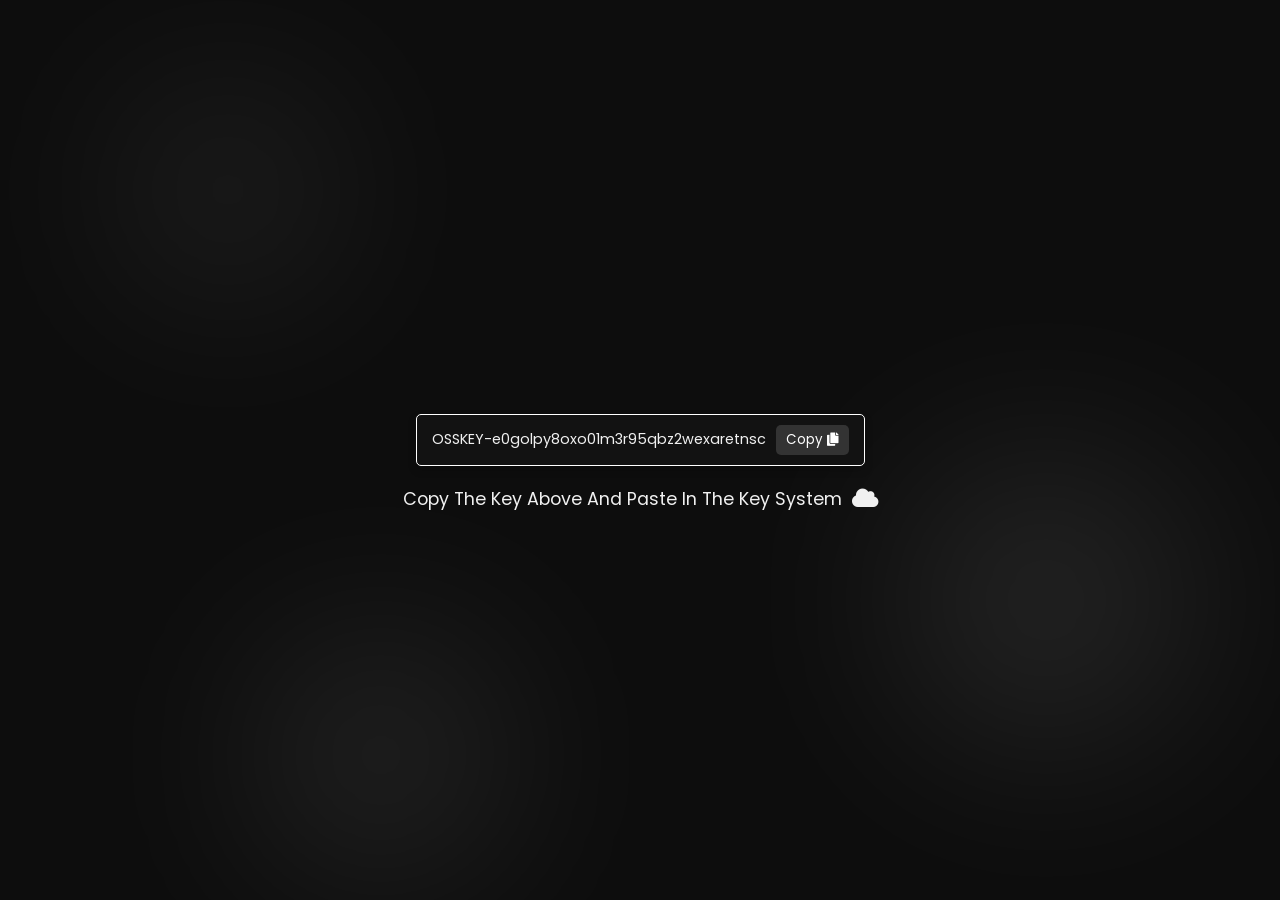
<file: Key.html>
<!DOCTYPE html>
<html lang="en">
<head>
    <meta charset="UTF-8">
    <meta name="viewport" content="width=device-width, initial-scale=1.0">
    <title>OSS Hub - Key</title>
    <link rel="stylesheet" href="https://cdnjs.cloudflare.com/ajax/libs/font-awesome/5.15.3/css/all.min.css">
    <link href="https://fonts.googleapis.com/css2?family=Poppins:wght@400;600&display=swap" rel="stylesheet">
    <link rel="stylesheet" href="style.css">
    <link rel="icon" href="favicon.ico" type="image/icon type">

    <meta property="og:title" content="OSS Hub - Key System">
    <meta property="og:description" content="Visit This Website To Get The Key For OSS Hub">
    <meta property="og:image" content="favicon.ico">
</head>
<body>
    <div class="background-blobs">
        <div></div>
        <div></div>
        <div></div>
    </div>

    <div id="codeContainer">
        <p class="blurred-text" id="codeText">
            OSSKEY-e0golpy8oxo01m3r95qbz2wexaretnsc
        </p>
        <button class="copybtn" onclick="copyToClipboard()">
            Copy <i class="fas fa-copy"></i>
        </button>
    </div>

    <p id="headerText">
        Copy The Key Above And Paste In The Key System
        <i class="fas fa-cloud"></i>
    </p>

    <script>
        function copyToClipboard() {
            const codeText = document.getElementById('codeText').textContent;
            const tempInput = document.createElement('input');
            tempInput.value = codeText;
            document.body.appendChild(tempInput);
            tempInput.select();
            document.execCommand('copy');
            document.body.removeChild(tempInput);
            alert('Copied to clipboard: ' + codeText);
        }
    </script>
</body>
</html>
</file>
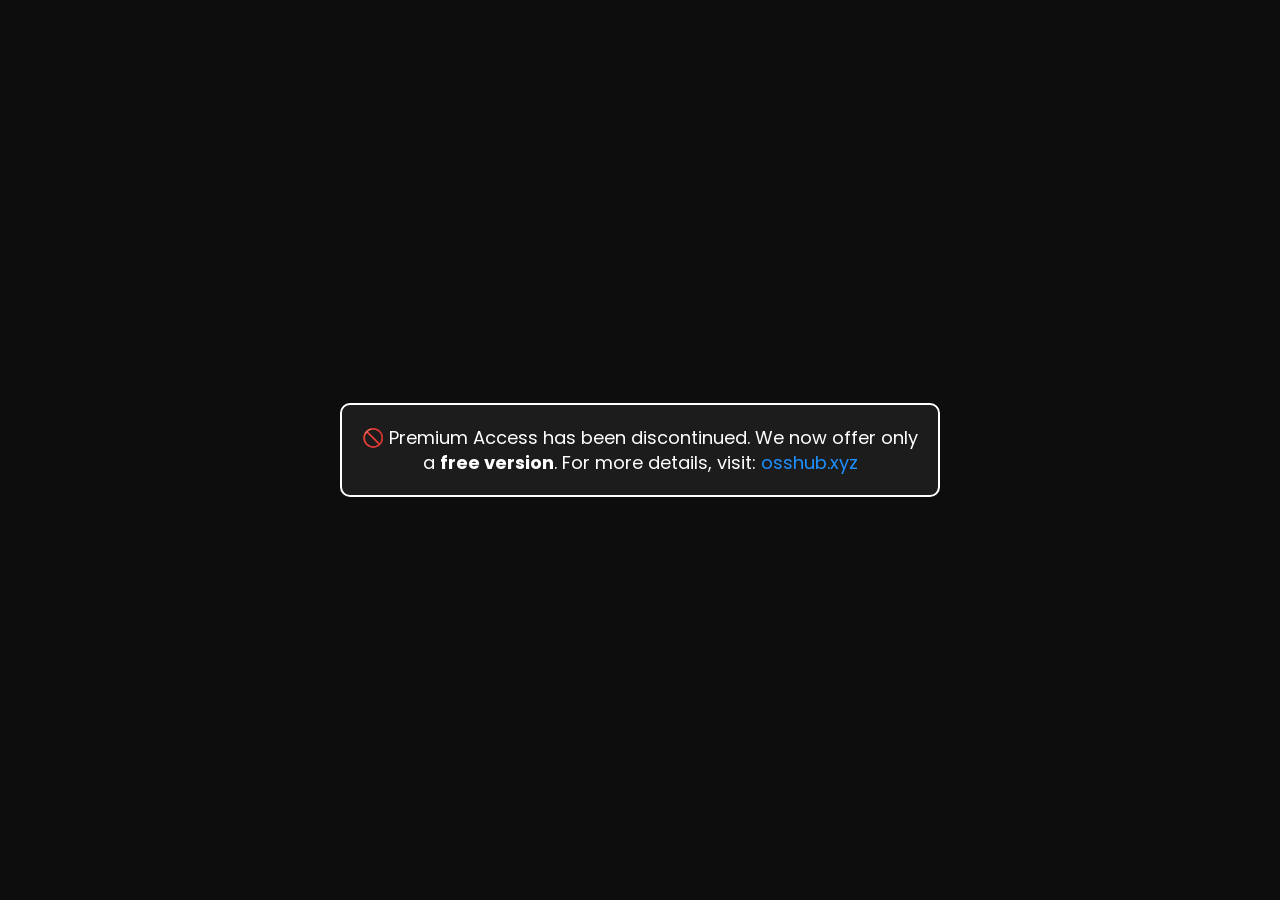
<file: Premium.html>
<!DOCTYPE html>
<html lang="en">
<head>
    <meta charset="UTF-8">
    <meta name="viewport" content="width=device-width, initial-scale=1.0">
    <title>OSS Hub - Premium</title>
    <link rel="stylesheet" href="prestyle.css">
    <link href="https://fonts.googleapis.com/css2?family=Poppins:wght@400;700&display=swap" rel="stylesheet">

    <meta property="og:title" content="OSS Hub - Premium">
    <meta property="og:description" content="Premium OSS Hub Is discontinued">
    <meta property="og:image" content="favicon.ico">

    <link rel="icon" href="favicon.ico" type="image/icon type">
</head>
<body>
    <div class="container">
        <p>🚫 Premium Access has been discontinued. We now offer only a <strong>free version</strong>. For more details, visit: <a href="https://osshub.xyz" target="_blank">osshub.xyz</a></p>
    </div>
    <script>
        document.addEventListener('DOMContentLoaded', () => {
            document.body.classList.add('loaded');
        });
    </script>
</body>
</html>
</file>
<file: style.css>
body {
    display: flex;
    flex-direction: column;
    justify-content: center;
    align-items: center;
    height: 100vh;
    margin: 0;
    background-color: #0d0d0d;
    font-family: 'Poppins', sans-serif;
    color: #f0f0f0;
}

/* Background Blobs */
.background-blobs {
    position: absolute;
    top: 0;
    left: 0;
    width: 100%;
    height: 100%;
    overflow: hidden;
    z-index: -1;
}

.background-blobs div {
    position: absolute;
    border-radius: 50%;
    background: rgba(255, 255, 255, 0.1);
    animation: blobAnimation 20s infinite;
    filter: blur(100px);
}

.background-blobs div:nth-child(1) {
    width: 200px;
    height: 200px;
    top: 10%;
    left: 10%;
    animation-duration: 15s;
}

.background-blobs div:nth-child(2) {
    width: 300px;
    height: 300px;
    top: 50%;
    left: 70%;
    animation-duration: 20s;
}

.background-blobs div:nth-child(3) {
    width: 250px;
    height: 250px;
    top: 70%;
    left: 20%;
    animation-duration: 25s;
}

@keyframes blobAnimation {
    0% {
        transform: translateX(0) translateY(0);
    }
    50% {
        transform: translateX(50%) translateY(50%);
    }
    100% {
        transform: translateX(0) translateY(0);
    }
}

/* Fade-in Animation */
@keyframes fadeIn {
    from {
        opacity: 0;
        transform: translateY(20px);
    }
    to {
        opacity: 1;
        transform: translateY(0);
    }
}

#codeContainer {
    padding: 10px 15px;
    border-radius: 5px;
    background-color: #121212;
    box-shadow: 0 4px 8px rgba(0, 0, 0, 0.2);
    border: 1px solid #fff;
    display: inline-flex;
    align-items: center;
    margin-top: 30px;
    animation: fadeIn 2s ease-out;
}

.blurred-text {
    font-size: 0.9em;
    margin: 0;
    white-space: nowrap;
    color: #f0f0f0;
    font-family: 'Poppins', sans-serif;
}

.copybtn {
    margin-left: 10px;
    background-color: #333;
    color: #fff;
    border: none;
    padding: 5px 10px;
    border-radius: 5px;
    cursor: pointer;
    font-family: 'Poppins', sans-serif;
}

.copybtn:hover {
    background-color: #555;
}

#headerText {
    display: flex;
    align-items: center;
    margin-top: 20px;
    margin-bottom: 5px;
    font-size: 1.1em;
    color: #f0f0f0;
    font-family: 'Poppins', sans-serif;
    animation: fadeIn 3s ease-out;
}

#headerText i {
    margin-left: 10px;
    font-size: 1.2em;
    color: #f0f0f0;
}
</file>
<file: prestyle.css>
body {
    margin: 0;
    padding: 0;
    background-color: #0d0d0d;
    color: white;
    font-family: 'Poppins', sans-serif;
    display: flex;
    justify-content: center;
    align-items: center;
    height: 100vh;
    overflow: hidden;
}

.container {
    background-color: #1c1c1c;
    color: white;
    padding: 20px;
    border-radius: 10px;
    border: 2px solid white;
    text-align: center;
    width: 80%;
    max-width: 600px;
    box-sizing: border-box;
    opacity: 0;
    transform: translateY(20px);
    transition: opacity 1s ease, transform 1s ease; 
}

body.loaded .container {
    opacity: 1;
    transform: translateY(0);
}

p {
    margin: 0;
    font-size: 18px;
    line-height: 1.4;
}

a {
    color: #1e90ff;
    text-decoration: none;
}

a:hover {
    text-decoration: underline;
}
</file>
